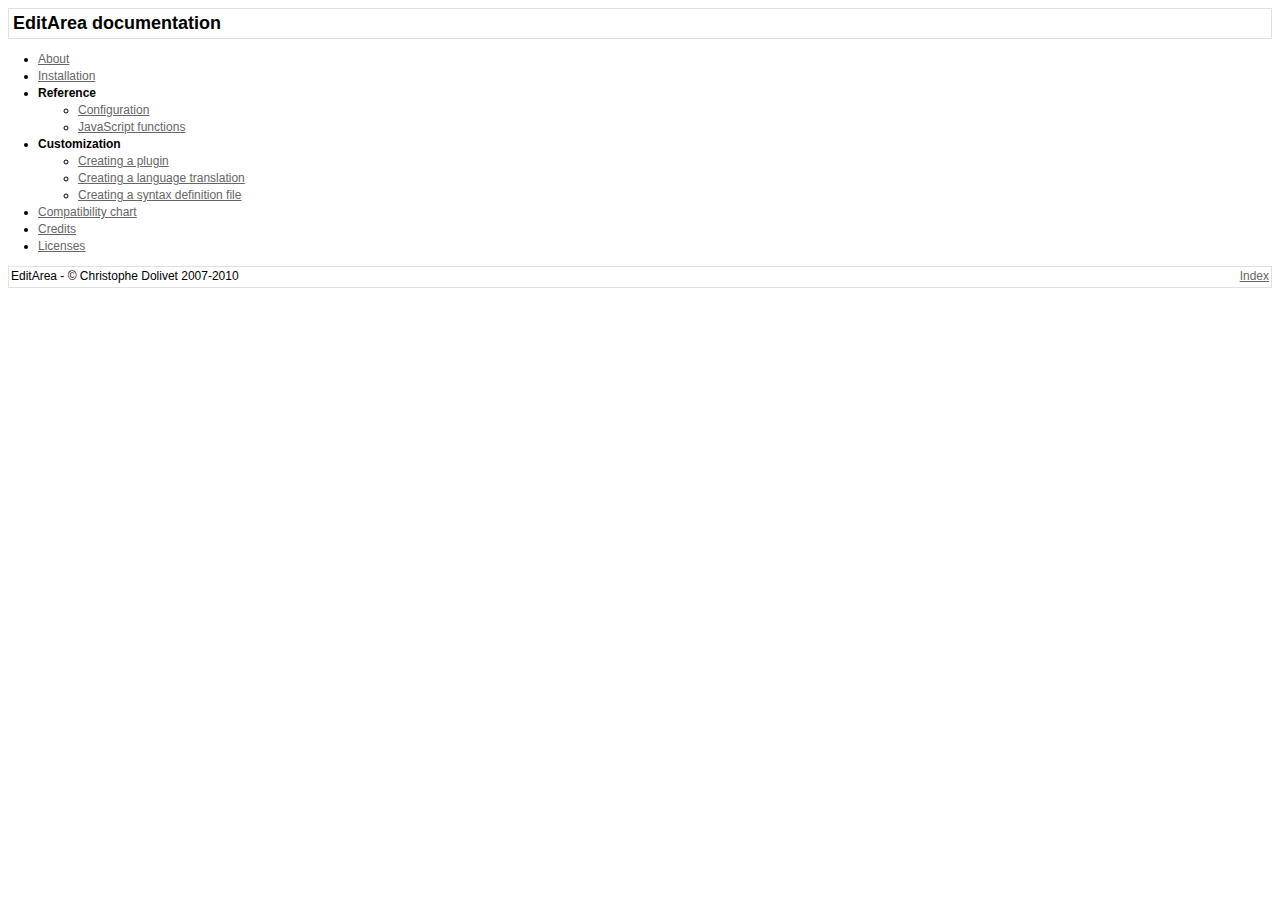
<file: public_html/wp-content/plugins/shortcode-exec-php/editarea/docs/index.html>
<?xml version="1.0" encoding="UTF-8"?>
<!DOCTYPE html PUBLIC "-//W3C//DTD XHTML 1.1//EN" "http://www.w3.org/TR/xhtml11/DTD/xhtml11.dtd">
<html xmlns="http://www.w3.org/1999/xhtml" xml:lang="en" >
<head>
	<title>EditArea documentation</title>
	<meta http-equiv="Content-Type" content="text/html; charset=utf-8" />
	<link href="doc_style.css" rel="stylesheet" type="text/css" />
</head>
<body>
	<div class='header'>
		<h1>EditArea documentation</h1>
	</div>
	<div class='content'>
		<ul>
			<li><a href='about.html'>About</a></li>
			<li><a href='installation.html'>Installation</a></li>
			<li><strong>Reference</strong>
				<ul>
					<li><a href='configuration.html'>Configuration</a></li>
					<li><a href='javascript_functions.html'>JavaScript functions</a></li>
				</ul>
			</li>
			<li><strong>Customization</strong>
				<ul>
					<li><a href='customization_plugin.html'>Creating a plugin</a></li>
					<li><a href='customization_language.html'>Creating a language translation</a></li>
					<li><a href='customization_syntax.html'>Creating a syntax definition file</a></li>
				</ul>
			</li>
			<li><a href='compatibility.html'>Compatibility chart</a></li>
			<li><a href='credits.html'>Credits</a></li>
			<li><a href='license.html'>Licenses</a></li>
		</ul>
	</div>
	<div class='footer'>
		<div class="indexlink"><a href="index.html">Index</a></div>	
		<div class='copyright'>EditArea - &copy; Christophe Dolivet 2007-2010</div>
		<br style="clear: both" />
	</div>
</body>
</html>
</file>
<file: public_html/wp-content/plugins/shortcode-exec-php/editarea/docs/doc_style.css>
body {
	background-color: #FFFFFF;
	font-family: Verdana, Arial, helvetica, sans-serif;
	font-size: 12px;
}

h1{
	font-size: 18px;
	font-weight: bold;
	padding: 0;
	margin: 4px;
}

h2 {
	font-size: 14px;
	font-weight: bold;
	padding: 0;
	margin: 0;
	margin-top: 4px;
	margin-bottom: 4px;
}

h3 {
	font-size: 11px;
	font-weight: bold;
	padding: 0;
	margin: 0;
	margin-bottom: 3px;
}

h4, h5, h6{
	margin: 0;
	padding: 0;
}

pre, code{
	margin: 0;
	padding: 0 5px;
	background-color: #E6EBF1;
}


a:hover{
	color: #666666;
	text-decoration: underline;
}

a{
	color: #666666;
	text-decoration: underline;
}

ul, ol{
	padding: 0px;
	margin: 3px 0 3px 10px;
}

li{
	padding: 0;
	margin: 3px 0 3px 10px;
}

li li{
	padding: 0;
	margin-left: 30px;
}

table{
	border-collapse: collapse;	
}

td, th{
	padding: 4px;
	border: 2px groove #000000;
}

thead {
	background-color: #E6EBF1;	
}

.header{
	border: #E0E0E0 solid 1px;
}

.footer{
	border: #E0E0E0 solid 1px;	
	height: 1.3em;
	padding: 2px;
}

.content{
	padding: 10px 0 10px 10px;
}

.indexlink{
	float: right;
}

.separator {
	border-bottom: 1px solid #E6EBF1;
	margin-top: 10px;
	margin-bottom: 10px;
}


.optionlist li li{
	text-indent: -15px;
	padding-left: 15px;
	line-height: 1.3em;
}

.optionlist .underline{
	background-color: #E6EBF1;
	border-bottom: dashed #000000 1px; 
}

.marked{
	color: #FF0000;
	font-weight: bold;
}
</file>
